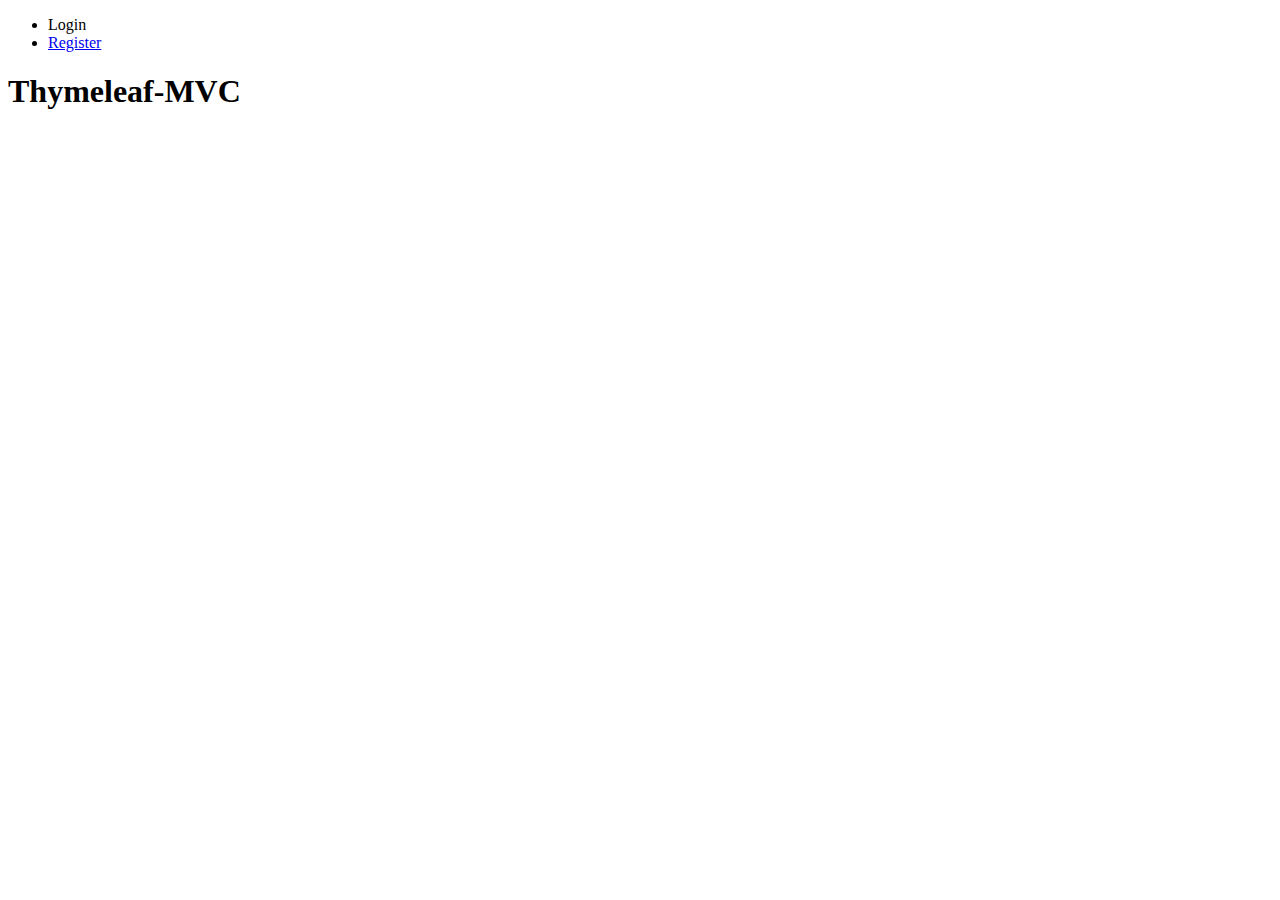
<file: src/main/resources/templates/index.html>
<!DOCTYPE html>
<html xmlns="http://www.w3.org/1999/xhtml"
	xmlns:th="https://www.thymeleaf.org">

<head>
<meta charset="UTF-8">
<link rel="stylesheet" th:href="@{/css/style.css}">
<title>Homepage</title>
</head>


<body>
	<header class="content-header" style="z-index: 2;">
		<div class="content-nav">
			<nav>
				<ul>
					<li><a>Login</a></li>
					<li><a href="user/register">Register</a></li>
				</ul>
			</nav>
		</div>

		<div class="content-title">
			<h1 class="title">Thymeleaf-MVC</h1>
		</div>
	</header>

	<main class="content-main">
		<img th:src="@{images/737400.jpg}"
			style="height: 100%; width: 100%; z-index: 0;" />
	</main>


</body>

</html>
</file>
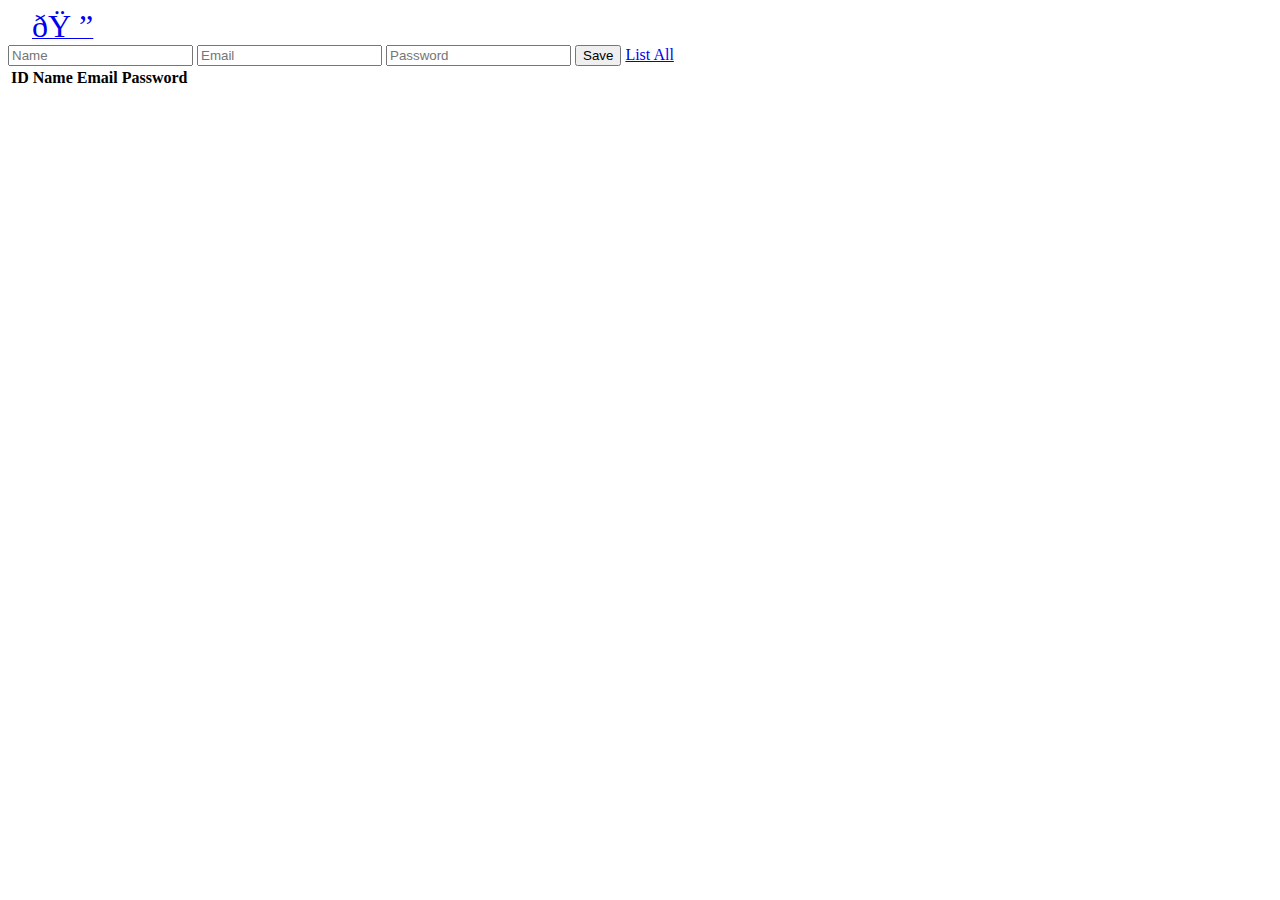
<file: src/main/resources/templates/register/registerUser.html>
<!DOCTYPE html>
<html xmlns="http://www.w3.org/1999/xhtml"
	xmlns:th="https://www.thymeleaf.org">
<head>
<meta charset="ISO-8859-1">
<link rel="stylesheet" th:href="@{/css/style.css}">
<title>Register</title>
</head>
<body>

	<a class="button-home" href="/springth/"><span style="font-size: 2rem; margin: 1.5rem;">🠔</span></a>

	<div class="row-main">
		<div class="form-content">
			<form action="register" method="post">

				<input class="data-input" name="name" placeholder="Name"> <input
					class="data-input" name="email" placeholder="Email"> <input
					class="data-input" name="password" placeholder="Password">
				<button class="data-button" type="submit">Save</button> <a
					href="all">List All</a>
			</form>

		</div>
		<table class="tableList">
			<tr>
				<th>ID</th>
				<th>Name</th>
				<th>Email</th>
				<th>Password</th>
			</tr>
			<tr th:each="user : ${users}">
				<td class="column-data" th:text="${user.id}"></td>
				<td class="column-data" th:text="${user.name}"></td>
				<td class="column-data" th:text="${user.email}"></td>
				<td class="column-data" th:text="${user.password}"></td>
			</tr>
		</table>
	</div>
</body>
</html>
</file>
